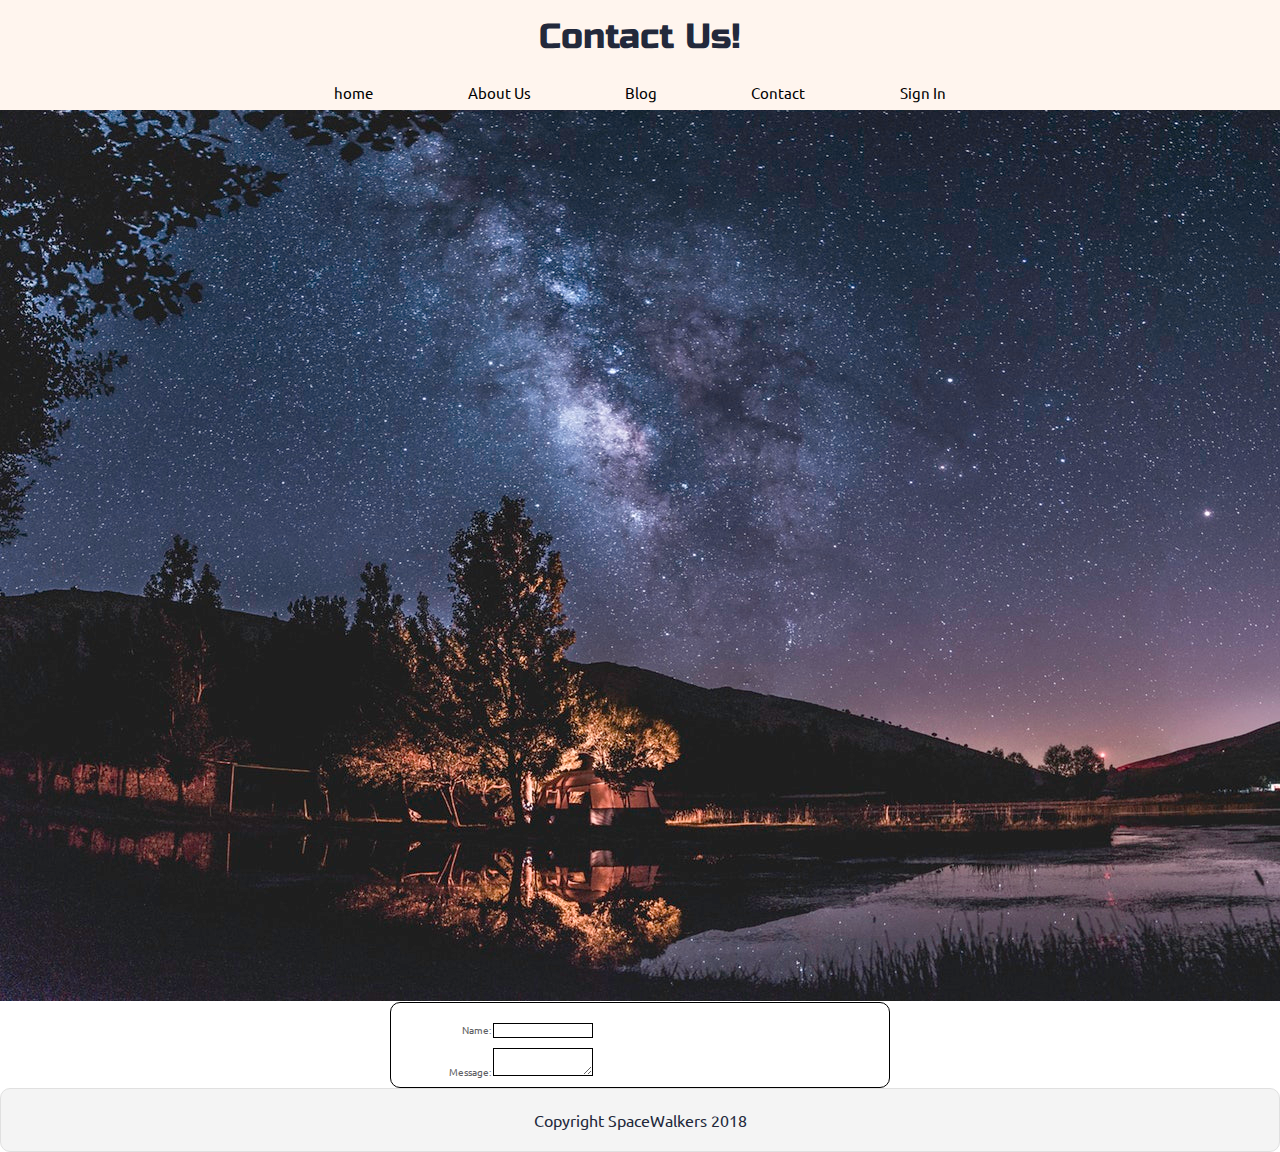
<file: contact.html>
<!doctype html>

<html lang="en">

<head>
    <meta charset="utf-8">
    <meta name="viewport" content="width=device-width, initial-scale=1">

    <title>SpaceWalkers</title>

    <link href="https://fonts.googleapis.com/css?family=Russo+One|Ubuntu" rel="stylesheet">
    <link href="css/index.css" rel="stylesheet">

    <!--[if lt IE 9]>
    <script src="https://cdnjs.cloudflare.com/ajax/libs/html5shiv/3.7.3/html5shiv.js"></script>
  <![endif]-->
</head>

<body>

    <!-- navigation code here -->

    <nav>
        <div class="nav">
            <h1>Contact Us!</h1>
            <div class="navigation">
                <a href='index.html'>home</a>
                <a href='#'>About Us</a>
                <a href='#'>Blog</a>
                <a href='#'>Contact</a>
                <a href='#'>Sign In</a>
            </div>
        </div>
    </nav>

    <div class="container-contact">
        <div class="contact-image">
            <img src="img/galaxy.jpeg">
        </div>

        <form action="contact-form" method="post">
            <div>
                <label for="name">Name:</label>
                <input type="text" id="name" name="user_name">
            </div>
            <div>
                <label for="msg">Message:</label>
                <textarea id="msg" name="user_message"></textarea>
            </div>
        </form> 
    </div>

        <footer>
            <p>Copyright SpaceWalkers 2018</p>
        </footer>

    </div>
</body>

</html>
</file>
<file: css/index.css>
/* http://meyerweb.com/eric/tools/css/reset/ 
   v2.0 | 20110126
   License: none (public domain)
*/
html,
body,
div,
span,
applet,
object,
iframe,
h1,
h2,
h3,
h4,
h5,
h6,
p,
blockquote,
pre,
a,
abbr,
acronym,
address,
big,
cite,
code,
del,
dfn,
em,
img,
ins,
kbd,
q,
s,
samp,
small,
strike,
strong,
sub,
sup,
tt,
var,
b,
u,
i,
center,
dl,
dt,
dd,
ol,
ul,
li,
fieldset,
form,
label,
legend,
table,
caption,
tbody,
tfoot,
thead,
tr,
th,
td,
article,
aside,
canvas,
details,
embed,
figure,
figcaption,
footer,
header,
hgroup,
menu,
nav,
output,
ruby,
section,
summary,
time,
mark,
audio,
video {
  margin: 0;
  padding: 0;
  border: 0;
  font-size: 100%;
  font: inherit;
  vertical-align: baseline;
}
/* HTML5 display-role reset for older browsers */
article,
aside,
details,
figcaption,
figure,
footer,
header,
hgroup,
menu,
nav,
section {
  display: block;
}
body {
  line-height: 1;
}
ol,
ul {
  list-style: none;
}
blockquote,
q {
  quotes: none;
}
blockquote:before,
blockquote:after,
q:before,
q:after {
  content: '';
  content: none;
}
table {
  border-collapse: collapse;
  border-spacing: 0;
}
* {
  box-sizing: border-box;
}
html {
  font-size: 62.5%;
}
html,
body {
  font-family: 'Ubuntu', sans-serif;
  color: #5E6164;
}
h1,
h2,
h3,
h4,
h5 {
  font-family: 'Russo One', sans-serif;
  color: #23293B;
}
h2 {
  font-size: 3.2rem;
}
h3 {
  font-size: 2.8rem;
}
p {
  font-size: 1.6rem;
  line-height: 1.4;
}
.container {
  max-width: 800px;
  width: 100%;
  margin: 0 auto;
}
nav {
  width: 100%;
  background-color: seashell;
  z-index: 1;
  position: fixed;
}
nav .nav {
  width: 800px;
  margin: 0 auto;
  display: flex;
  flex-direction: column;
  align-items: center;
  justify-content: center;
}
@media only screen and (max-width: 500px) {
  nav .nav {
    width: 80%;
  }
}
nav .nav h1 {
  font-size: 3.5rem;
  margin: 20px 0;
}
nav .nav .navigation {
  width: 100%;
  display: flex;
  justify-content: space-evenly;
  padding: 10px 0;
}
nav .nav .navigation a {
  text-decoration: none;
  color: black;
  font-size: 1.5rem;
}
footer {
  color: #22283B;
  background: #f4f4f4;
  padding: 20px 0;
  border: 1px double #e0e0e0;
  border-radius: 10px;
  display: flex;
  justify-content: center;
  align-items: center;
}
.home .intro .animation {
  position: relative;
  -webkit-animation: animation 10s 2;
  -webkit-animation-direction: alternate;
  animation: animation 10s 2;
  animation-direction: alternate;
}
@-webkit-keyframes animation {
  0% {
    background: lightgray;
    left: 0px;
    top: 0px;
  }
  25% {
    background: lightblue;
    left: 200px;
    top: 0px;
  }
  50% {
    background: dodgerblue;
    left: 200px;
    top: 200px;
  }
  75% {
    background: lightblue;
    left: 0px;
    top: 200px;
  }
  100% {
    background: lightgray;
    left: 0px;
    top: 0px;
  }
}
@keyframes animation {
  0% {
    background: lightgray;
    left: 0px;
    top: 0px;
  }
  25% {
    background: lightblue;
    left: 200px;
    top: 0px;
  }
  50% {
    background: dodgerblue;
    left: 200px;
    top: 200px;
  }
  75% {
    background: lightblue;
    left: 0px;
    top: 200px;
  }
  100% {
    background: lightgray;
    left: 0px;
    top: 0px;
  }
}
.home .intro img {
  border-radius: 5px 5px;
  padding-top: 100px;
}
@media only screen and (max-width: 500px) {
  .home .intro img {
    width: 100%;
  }
}
.home .intro h2 {
  padding: 15px;
}
.home .intro p {
  padding: 0 15px;
}
.home .space-images {
  display: flex;
  flex-wrap: wrap;
  width: 100%;
}
.home .space-images img {
  width: 28%;
  margin: 20px 2.5%;
  border-radius: 20px;
  height: 100%;
}
@media only screen and (max-width: 500px) {
  .home .space-images img {
    width: 100%;
  }
}
@media only screen and (max-width: 500px) {
  .home .space-images .sky {
    display: none;
  }
}
@media only screen and (max-width: 500px) {
  .home .space-images .launch {
    display: none;
  }
}
.home .visit-planets {
  padding: 15px;
}
.home .visit-planets h3 {
  margin-top: 11px;
}
.home .visit-planets p {
  margin-top: 13px;
}
.home .walk {
  margin-top: 60px;
  border-top: 1px solid #dee2e6;
  padding: 50px 60px;
  display: flex;
  justify-content: center;
}
@media only screen and (max-width: 500px) {
  .home .walk {
    display: flex;
    flex-direction: column-reverse;
    padding: 20px;
  }
}
.home .walk .walk-text {
  width: 50%;
}
@media only screen and (max-width: 500px) {
  .home .walk .walk-text {
    width: 100%;
  }
}
.home .walk .walk-text h3 {
  margin-bottom: 10px;
}
@media only screen and (max-width: 500px) {
  .home .walk .walk-text h3 {
    margin-top: 20px;
  }
}
.home .walk .walk-text p {
  margin-bottom: 26px;
}
.home .walk .walk-text .btn {
  height: 50px;
  width: 100px;
  color: white;
  font-size: 1.8rem;
  background-color: #22283A;
  border-radius: 5px;
  display: flex;
  align-items: center;
  justify-content: center;
}
.home .walk .walk-text .btn:hover {
  background-color: white;
  color: #22283A;
}
@media only screen and (max-width: 500px) {
  .home .walk .walk-text .btn {
    height: 70px;
    width: 100%;
    color: white;
    font-size: 1.8rem;
    background-color: #22283A;
    border-radius: 5px;
    display: flex;
    align-items: center;
    justify-content: center;
  }
  .home .walk .walk-text .btn:hover {
    background-color: white;
    color: #22283A;
  }
}
.home .walk .walk-img {
  width: 46%;
  margin-left: 4%;
}
@media only screen and (max-width: 500px) {
  .home .walk .walk-img {
    width: 100%;
    margin: 9 auto;
  }
}
.home .walk .walk-img img {
  width: 100%;
  height: auto;
  border-radius: 10px;
}
form {
  margin: 0 auto;
  width: 500px;
  padding: 1em;
  border: 1px solid black;
  border-radius: 1em;
}
form div {
  margin-top: 1em;
}
label {
  display: inline-block;
  width: 90px;
  text-align: right;
}
input,
textarea {
  font: 1em sans-serif;
  width: 100px;
  box-sizing: border-box;
  border: 1px solid black;
}
</file>
